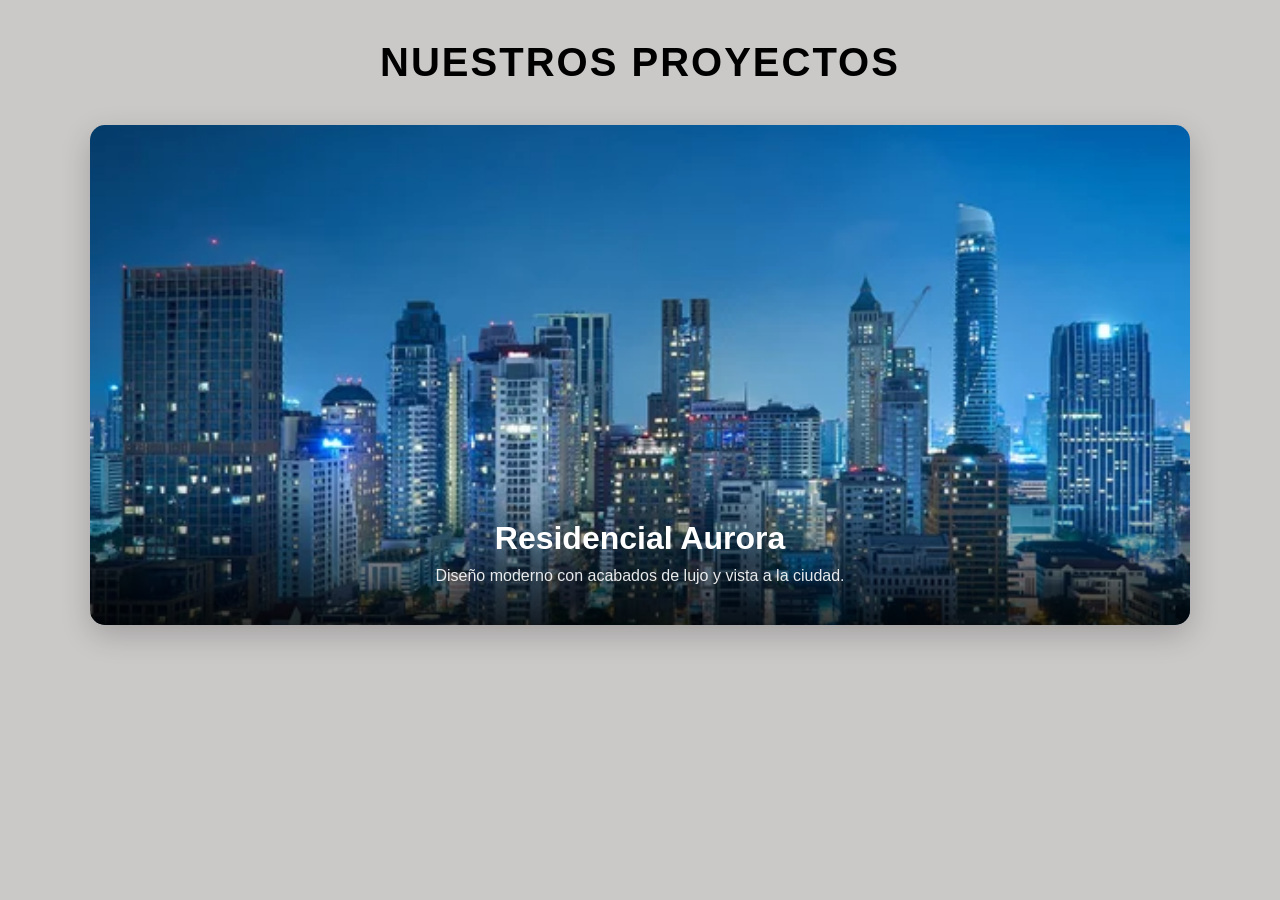
<file: hoja3.html>
<!DOCTYPE html>
<html lang="es">
<head>
    <meta charset="UTF-8">
    <meta name="viewport" content="width=device-width, initial-scale=1.0">
    <title>Proyectos - Homes Guatemala</title>
    <link rel="stylesheet" href="proyectos.css">
</head>
<body>
    <h2 class="titulo">NUESTROS PROYECTOS</h2>

    <div class="box">
        <ul>
            <li>
                <img src="imagenes/depositphotos_230700054-stock-photo-cityscape-night-view-bangkok-modern.webp" alt="Proyecto 1">
                <div class="texto">
                    <h2>Residencial Aurora</h2>
                    <p>Diseño moderno con acabados de lujo y vista a la ciudad.</p>
                </div>
            </li>
            <li>
                <img src="imagenes/city-4935633_1280.jpg" alt="Proyecto 2">
                <div class="texto">
                    <h2>Edificio Central</h2>
                    <p>Ubicación privilegiada con tecnología de punta en construcción.</p>
                </div>
            </li>
            <li>
                <img src="imagenes/wtsxkjbtzna-1024x683.jpg" alt="Proyecto 3">
                <div class="texto">
                    <h2>Altos del Valle</h2>
                    <p>Exclusividad y confort en un entorno natural único.</p>
                </div>
            </li>
        </ul>
    </div>
</body>
</html>
</file>
<file: proyectos.css>
* {
    margin: 0;
    padding: 0;
    box-sizing: border-box; 
}

body {
    background-color: #cbc8c8;
    font-family: 'Arial', sans-serif;
    overflow-x: hidden; /* Evita cualquier scroll horizontal accidental */
}

.titulo {
    text-align: center;
    font-size: 40px;
    padding: 40px 0;
    text-transform: uppercase;
    letter-spacing: 2px;
}

/* La VENTANA del carrusel */
.box {
    width: 90%;
    max-width: 1100px; /* Tamaño máximo elegante */
    height: 500px;
    margin: 0 auto;
    overflow: hidden; /* ¡VITAL! Esconde las imágenes que no están activas */
    border-radius: 15px;
    box-shadow: 0 10px 30px rgba(0,0,0,0.2);
    position: relative;
}

/* La CINTA que se mueve (3 imágenes = 300%) */
.box ul {
    display: flex;
    width: 300%; 
    height: 100%;
    list-style: none;
    animation: slide 15s infinite alternate ease-in-out;
}

/* Cada SLIDE individual */
.box li {
    width: 100%; /* Cada li ocupa el 100% de la .box */
    height: 100%;
    position: relative;
}

.box img {
    width: 100%;
    height: 100%;
    object-fit: cover; /* Ajusta la imagen sin deformarla */
}

/* El TEXTO sobre la imagen */
.texto {
    position: absolute;
    bottom: 0;
    left: 0;
    width: 100%;
    padding: 40px;
    background: linear-gradient(transparent, rgba(0,0,0,0.8)); /* Degradado para legibilidad */
    color: white;
    text-align: center;
}

.texto h2 {
    font-size: 32px;
    margin-bottom: 10px;
}

.texto p {
    font-size: 16px;
    max-width: 600px;
    margin: 0 auto;
    opacity: 0.9;
}

/* ANIMACIÓN corregida para 3 imágenes */
@keyframes slide { 
    /* Imagen 1 */
    0%, 25% { margin-left: 0; }

    /* Transición a Imagen 2 */
    35%, 60% { margin-left: -100%; }

    /* Transición a Imagen 3 */
    70%, 100% { margin-left: -200%; }
}
</file>
